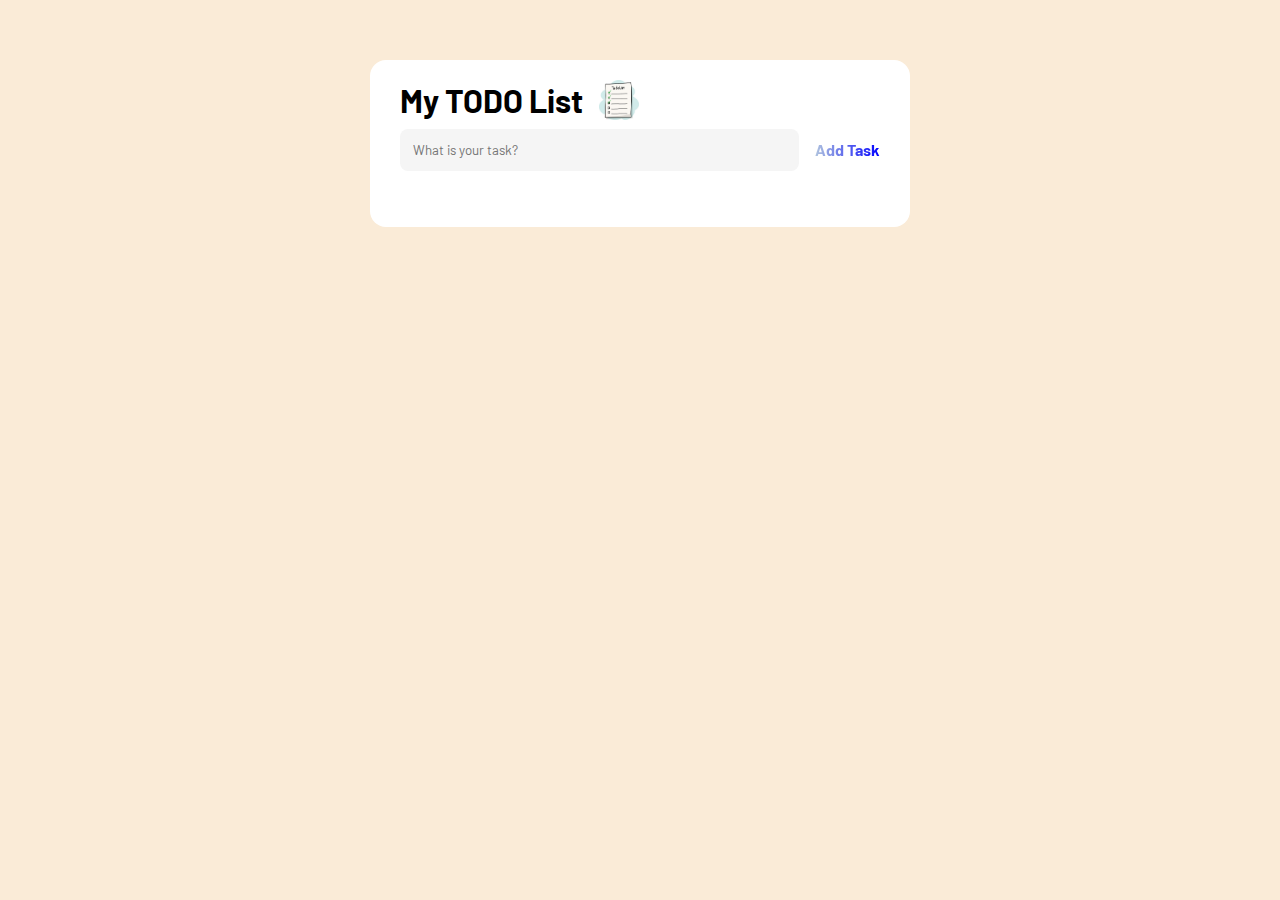
<file: index.html>
<!DOCTYPE html>

<html lang="en">
    <head>
        <meta charset="UTF-8">
        <meta http-equiv="X-UA-Compatible" content="IE=edge">
        <meta name="viewport" content="width=device-width, initial-scale=1.0">
        <link rel="stylesheet" href="style.css">
        <link rel="preconnect" href="https://fonts.googleapis.com">
        <link rel="preconnect" href="https://fonts.gstatic.com" crossorigin>
        <link href="https://fonts.googleapis.com/css2?family=Barlow:wght@300;400;500;600&family=Open+Sans&family=Oswald:wght@300&family=Roboto:ital,wght@1,300&display=swap" rel="stylesheet">
        <title>TODO-List V.2</title>
    </head>

    <body>
        <div id="container">
            <!-- Contains the title with the list img, task input box and button -->
            <div id="header">
                <h1>My TODO List <img src="list.jpeg" alt="img"></h1>
                <div class="input">
                    <input type="text" id="input-box" placeholder="What is your task?">
                    <button onclick="addTask()">Add Task</button>
                </div>
            </div>

            <!-- Will be a container for the tasks to be added -->
            <div id="tasks">
                <ul id="task">
                    <!-- <li class="checked">Task 1</li>
                    <li>Task 2</li>
                    <li>Task 3</li> -->
                </ul>
            </div>

            <!-- A seperate option for a new list button -->
            <div id="new-list">
                <button id="new-button">New List</button>
            </div>
        </div>        

        <script src="script.js"></script>
    </body>
</html>
</file>
<file: style.css>
/* The default styles for the whole document */
* {
    margin: 0;
    padding: 0;
    font-family: 'Barlow', sans-serif;
    box-sizing: border-box;
}

/* Styling the background of the app */
body {
    width: 100%;
    min-height: 100vh;
    padding: 0.6rem;
    background-color: antiquewhite;
    transition: 0.8s;
}

/* Styling the TODO List app */
#container {
    height: 100%;
    max-width: 33.75rem;
    border-radius: 1rem;
    background-color: #fff;
    margin: 3.125rem auto 1.25rem;
    padding: 1.25rem 1.875rem 1.25rem;
}

/* Styling the title and the title img */
#header h1 {
    display: flex;
    align-items: center;
    margin-bottom: 0.6rem;
    font-size: 2rem;
    color: black;
}

#header img {
    width: 2.5rem;
    height: 2.5rem;
    margin-left: 1rem;
}

/* Styling the text-input box */
.input {
    display: flex;
    align-items: center;
    justify-content: space-between;
}

.input #input-box, button {
    border: none;
    appearance: none;
    outline: none;
    background: none;
}

.input #input-box {
    flex: 1 1 0%;
    background-color: whitesmoke;
    border-radius: 0.5rem;
    padding: 0.8rem;
    margin-right: 1rem;
    margin-bottom: 0.5rem;
}

/* Styling the text-input button */
.input button { 
    font-size: 1rem;
    font-weight: 700;
    background-image: linear-gradient(to right, lightsteelblue, blue);
    -webkit-background-clip: text; 
    -webkit-text-fill-color: transparent;
    margin-bottom: 0.5rem;
    cursor: pointer;
    transition: 0.4s;
}

/* Adding an effect to the text-input button */
.input button:hover, .input button:active {
    opacity: 0.8;
}

/* Styling the tasks  */
ul li { 
    list-style: none;
    font-size: 1rem;
    padding: 0.75rem 0.5rem 0.75rem 3.125rem;
    cursor: pointer;
    user-select: none;
    position: relative;
}

/* Adding an unchecked and checked img for the tasks */
ul li::before {
    content: '';
    position: absolute;
    height: 1.25rem;
    width: 1.25rem;
    border-radius: 50%;
    background-image: url(images/checkbox-unchecked.svg);
    background-size: cover;
    background-position: center;
    top: 0.9rem;
    left: 0.5rem;
}

ul li.checked {
    color: darkgrey;
    text-decoration: line-through;
}

ul li.checked::before {
    background-image: url(images/checkbox-checked.svg);
}

/* Styling the delete option for the tasks */
ul li span {
    position: absolute;
    padding: 0.25rem;
    right: 0;
    top: 0.1rem;  
    width: 2.5rem;
    height: 2.5rem;
    font-size: 1.375rem;
    color: lightslategray;
    text-align: center;
    border-radius: 25%;
}

ul li span:hover {
    background: lightgray;
}

/* Styling the new-list button and adding an effect to it */
#new-list {
    display: flex;
    justify-content: center;
    border-radius: 0.5rem;
    margin-top: 1.25rem;
    margin-bottom: 0.5rem; 
}

#new-list #new-button{
    color: pink;
    padding: 0.5rem;
    width: 50%;
    height: auto;
    font-size: 1rem;
    font-weight: 700;
    background-image: linear-gradient(to right, lightcoral, red);
    border-radius: 0.5rem;
    cursor: pointer;
    transition: 0.8s;
    display: none;
}

#new-list #new-button:hover, #new-list #new-button:active {
    opacity: 0.8;
}
</file>
